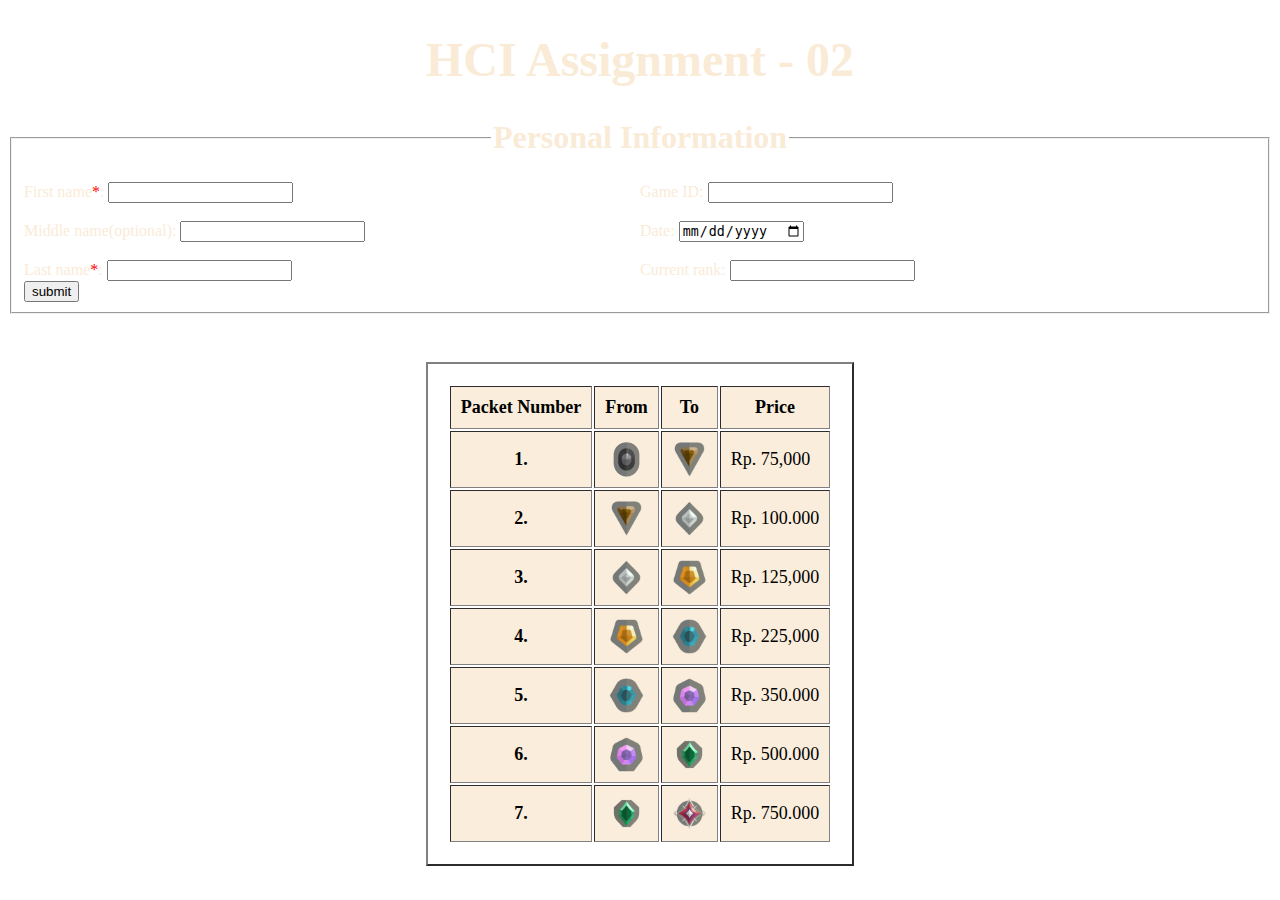
<file: index.html>
<!DOCTYPE html>
<html lang="en">

<head>
    <meta charset="UTF-8">
    <meta name="viewport" content="width=device-width, initial-scale=1.0">
    <title>Document</title>
    <link rel="stylesheet" href="index.css">
</head>
<style>
    h1{
        color: antiquewhite;
        font-size: 300%;
    }
    legend{
        text-align: center;
        font-size: xx-large;
        color: antiquewhite;
        margin-bottom: 20px;
    }
    fieldset{
        color: antiquewhite;
        text-align: left;
    }  
    body {
        background-image: url("https://cdn.discordapp.com/attachments/1078890940606976001/1159721019611824128/9dee0784390c4d041be8473887a304cc.png?ex=65320d5d&is=651f985d&hm=06a010adbcc694e7557e284f5b5ffef40f3a37bfdf28527b5216c39af241bc92&");

        background-size: cover;
    }
    .column {
        text-align: left; 
        display: flex;
        /* flex-direction: column;  */
    }
    #ariel label,
    #ariel input {
        display: block;
        margin: 0 auto;
        text-align: center;
        
    }
    .box {
        width: 50%;
    }
    table {
        padding: 20px;
        background-color: rgba(255, 255, 255, 0.2);
    }
    table tr {
        background-color: rgba(250, 235, 215, 0.9);
        color: black;
    }
     
</style>

<body>
    <h1 style="text-align: center"> HCI Assignment - 02 </h1>

    
        <fieldset>
            <legend><b>Personal Information</b></legend>
            <div class="column">
                <div class="box">
                    <div>
                        <label for="First name:">First name<span style="color: red">*</span>:</label>
                        <input type="text" id="fist-name">
                    </div>
                    <br>
                    <div>
                        <label for="Middle name(optional):">Middle name(optional):</label>
                        <input type="text">
                    </div>
                    <br>
                    <div>
                        <label for="Last name*">Last name<span style="color: red">*</span>:</label>
                        <input type="text">
                    </div>
                </div>
                <div class="box">
                    <div>
                        <label for="Game ID:">Game ID:</label>
                        <input type="text" id="game-id"> 
                    </div>
                    <br>
                    <div>
                        <label for="Appointment date">Date:</label>
                        <input type="Date" id="Date">
                    </div>
                    <br>
                    <div>
                        <label for="Current rank:">Current rank:</label>
                        <input type="text">
                    </div>
                </div>
            </div>
            <a href="index2.html">
                <button>submit</button>
            </a>
            <br>
            
            

        </fieldset>

        <br>

    <table border="2" s>
        <tr>
            <th>Packet Number</th>
            <th>From</th>
            <th>To</th>  
            <th>Price</th>
        </tr>
        <tr>
            <th>1.</th>
            <td style="text-align: center;">
                <img src="iron 1 logo.webp" alt="Iron Logo" style="width: 35px; height: 35px; vertical-align: middle;">
            <td style="text-align: center;">
                <img src="bronze 1 logo.png" alt="Bronze Logo" style="width: 35px; height: 35px; vertical-align: middle;">
            <td>Rp. 75,000</td>
          </tr>
          <tr>
            <th>2.</th>
            <td style="text-align: center;">
                <img src="bronze 1 logo.png" alt="Bronze Logo" style="width: 35px; height: 35px; vertical-align: middle;">
            <td style="text-align: center;">
                <img src="silver 1 logo.png" alt="Silver Logo" style="width: 35px; height: 35px; vertical-align: middle;">
            <td>Rp. 100.000</td>
          </tr>
          <tr>
            <th>3.</th>
            <td style="text-align: center;">
                <img src="silver 1 logo.png" alt="Silver Logo" style="width: 35px; height: 35px; vertical-align: middle;">
            <td style="text-align: center;">
                <img src="gold 1 logo.png" alt="Gold Logo" style="width: 35px; height: 35px; vertical-align: middle;">
            <td>Rp. 125,000</td>
          </tr>
          <tr>
            <th>4.</th>
            <td style="text-align: center;">
                <img src="gold 1 logo.png" alt="Gold Logo" style="width: 35px; height: 35px; vertical-align: middle;">
            <td style="text-align: center;">
                <img src="platinum 1 logo.png" alt="Platinum Logo" style="width: 35px; height: 35px; vertical-align: middle;">
            <td>Rp. 225,000</td>
          </tr>
          <tr>
            <th>5.</th>
            <td style="text-align: center;">
                <img src="platinum 1 logo.png" alt="Platinum Logo" style="width: 35px; height: 35px; vertical-align: middle;">
            <td style="text-align: center;">
                <img src="diamond 1 logo.png" alt="Diamond Logo" style="width: 35px; height: 35px; vertical-align: middle;">
            <td>Rp. 350.000</td>
          </tr>
          <tr>
            <th>6.</th>
            <td style="text-align: center;">
                <img src="diamond 1 logo.png" alt="Diamond Logo" style="width: 35px; height: 35px; vertical-align: middle;">
            <td style="text-align: center;">
                <img src="ascendant 1 logo.png" alt="Ascendant Logo" style="width: 35px; height: 35px; vertical-align: middle;">
            <td>Rp. 500.000</td>
          </tr>
          <tr>
            <th>7.</th>
            <td style="text-align: center;">
                <img src="ascendant 1 logo.png" alt="Ascendant Logo" style="width: 35px; height: 35px; vertical-align: middle;">
            <td style="text-align: center;">
                <img src="immortal logo.png" alt="Immortal Logo" style="width: 35px; height: 35px; vertical-align: middle;">
            <td>Rp. 750.000</td>
          </tr>

    </table>
   
</body>

</html>
</file>
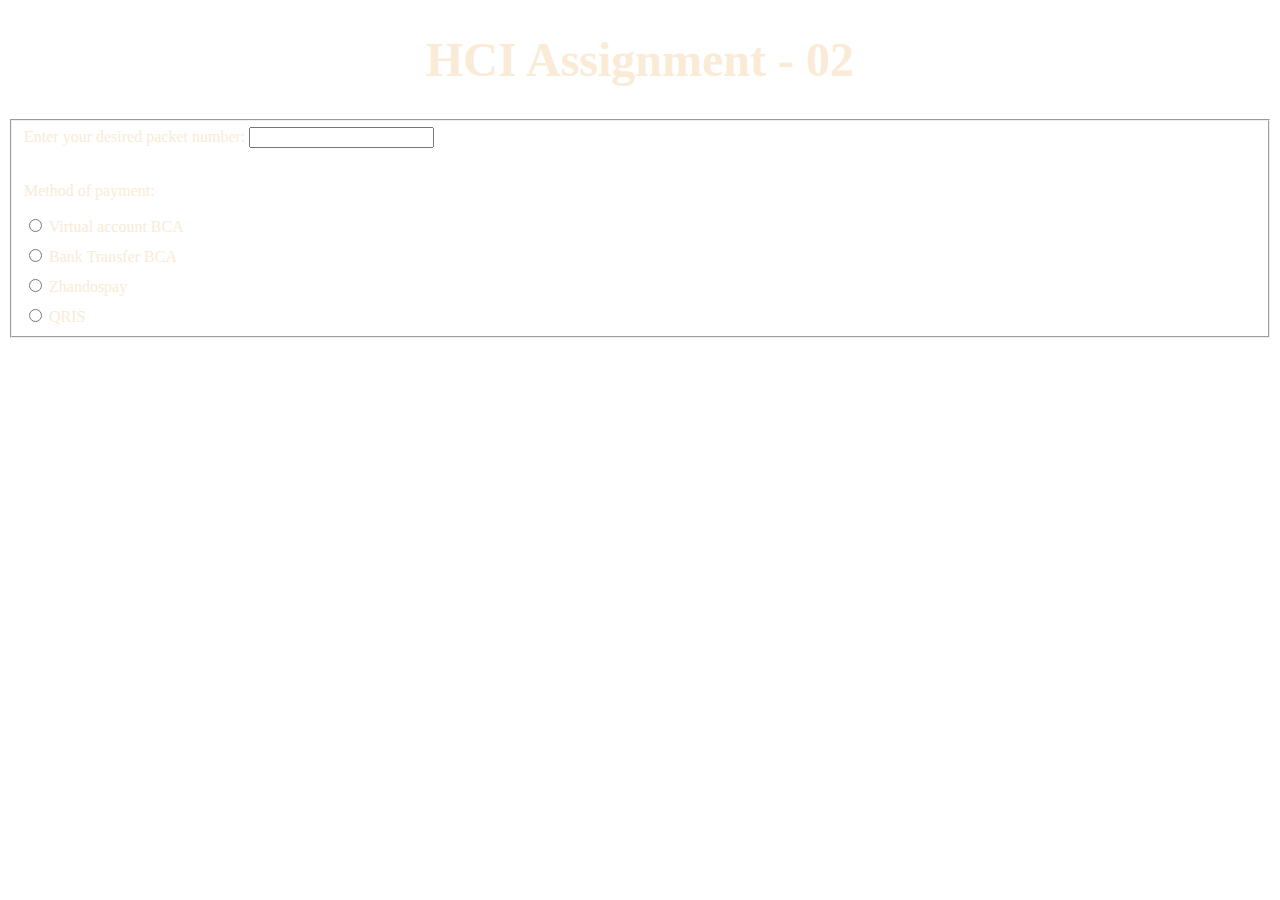
<file: index2.html>
<!DOCTYPE html>
<html lang="en">
<head>
    <meta charset="UTF-8">
    <meta name="viewport" content="width=device-width, initial-scale=1.0">
    <title>Document</title>
</head>

<style>
    h1 {
        color: antiquewhite;
        font-size: 300%;
    }
    body {
        background-image: url("https://cdn.discordapp.com/attachments/1078890940606976001/1159721019611824128/9dee0784390c4d041be8473887a304cc.png?ex=65320d5d&is=651f985d&hm=06a010adbcc694e7557e284f5b5ffef40f3a37bfdf28527b5216c39af241bc92&");

        background-size: cover;
    }
    fieldset{
        color: antiquewhite;
        text-align: left;
    }
    .method label {
        display: block;
        margin: 10px 0 0 0;
    }
</style>
<body>
    <h1 style="text-align: center"> HCI Assignment - 02 </h1>
    </h1>
    <form>
        <fieldset>
            <div>
                <label for="Enter your desired packet number:">Enter your desired packet number:</label>
                <input text="">
            </div>
            <br>
            <div class="method">
                <p>Method of payment: </p>
                <label for="Method of payment"><input type="radio" class="inline" name="BOB"/> Virtual account BCA</label>
                <label for="Method of payment"><input type="radio" class="inline" name="BOB"/> Bank Transfer BCA</label>
                <label for="Method of payment"><input type="radio" class="inline" name="BOB"/> Zhandospay</label>
                <label for="Method of payment"><input type="radio" class="inline" name="BOB"/> QRIS</label>
            </div>
        </fieldset>
    </form>
    
</body>
</html>
</file>
<file: index.css>
@keyframes change-color {
    0% {
      box-shadow: 0 0 50px rgba(66, 133, 244); /* Start with a shadow */
    }
    50% {
      box-shadow: 0 0 50px rgba(219, 68, 55); /* Increase the shadow size */
    }
    100% {
      box-shadow: 0 0 50px rgba(15, 157, 88); /* Return to the original shadow */
    }
  }
  
  /* Apply the animation to the fieldset element */
  fieldset {
    animation: change-color 4s infinite; /* Apply the 'change-color' animation infinitely */
  }

 table{
    color: antiquewhite;
    font-size: large;
    margin: 30px auto; 
 }

 table tr th, table tr td {
    padding: 10px;
 }
</file>
